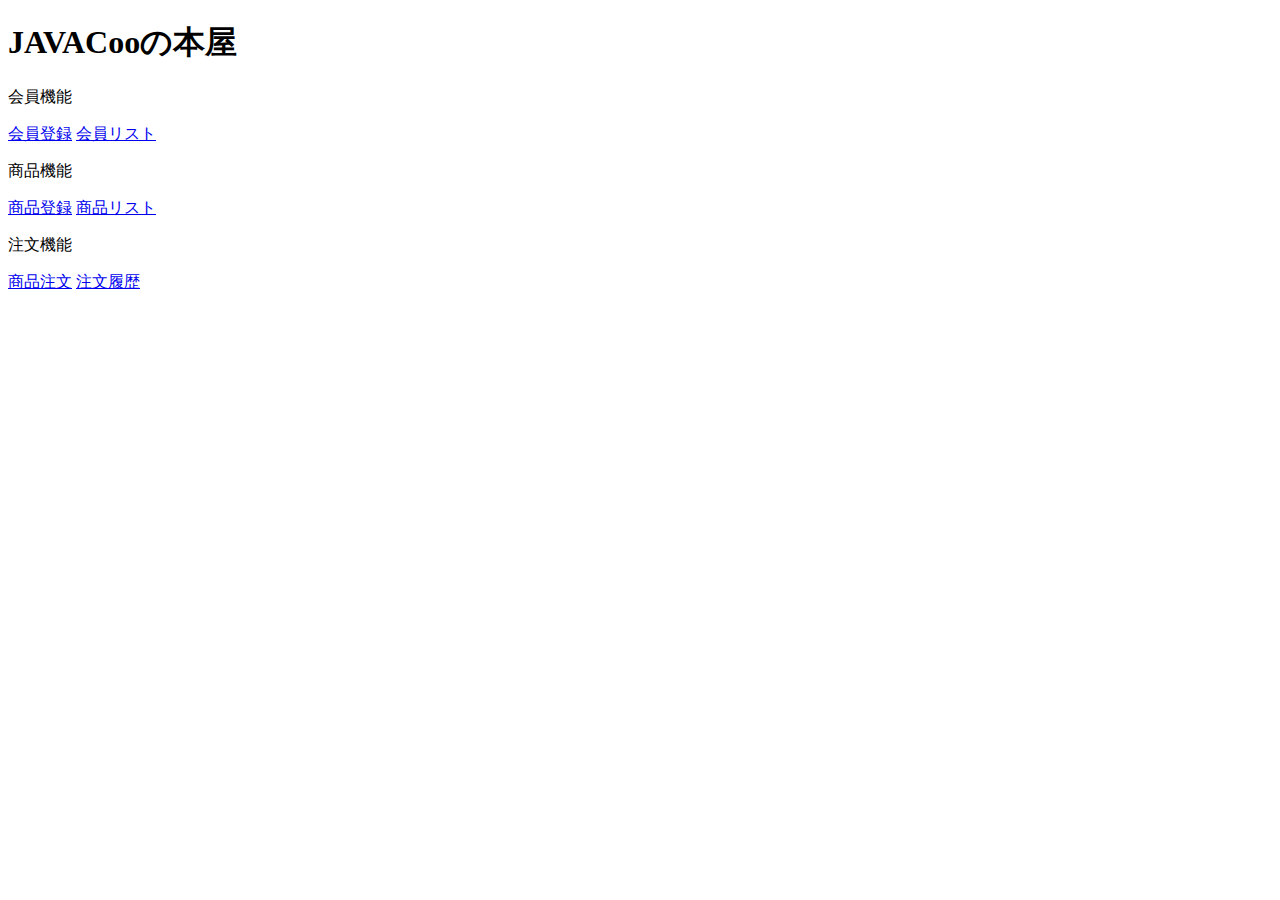
<file: src/main/resources/templates/home.html>
<!DOCTYPE HTML>
<html xmlns:th="https://www.thymeleaf.org">
<head th:replace="fragments/header :: header">
    <title>Hello</title>
    <meta http-equiv="Content-Type" content="text/html; charset=UTF-8" />
</head>

<body>

<div class="container">

    <div th:replace="fragments/bodyHeader :: bodyHeader" />

    <div class="jumbotron">
        <h1>JAVACooの本屋</h1>
        <p class="lead">会員機能</p>
        <p>
            <a class="btn btn-lg btn-secondary" href="/members/new">会員登録</a>
            <a class="btn btn-lg btn-secondary" href="/members">会員リスト</a>
        </p>
        <p class="lead">商品機能</p>
        <p>
            <a class="btn btn-lg btn-dark" href="/items/new">商品登録</a>
            <a class="btn btn-lg btn-dark" href="/items">商品リスト</a>
        </p>
        <p class="lead">注文機能</p>
        <p>
            <a class="btn btn-lg btn-info" href="/order">商品注文</a>
            <a class="btn btn-lg btn-info" href="/orders">注文履歴</a>
        </p>
    </div>

    <div th:replace="fragments/footer :: footer" />

</div><!-- /container -->

</body>
</html>
</file>
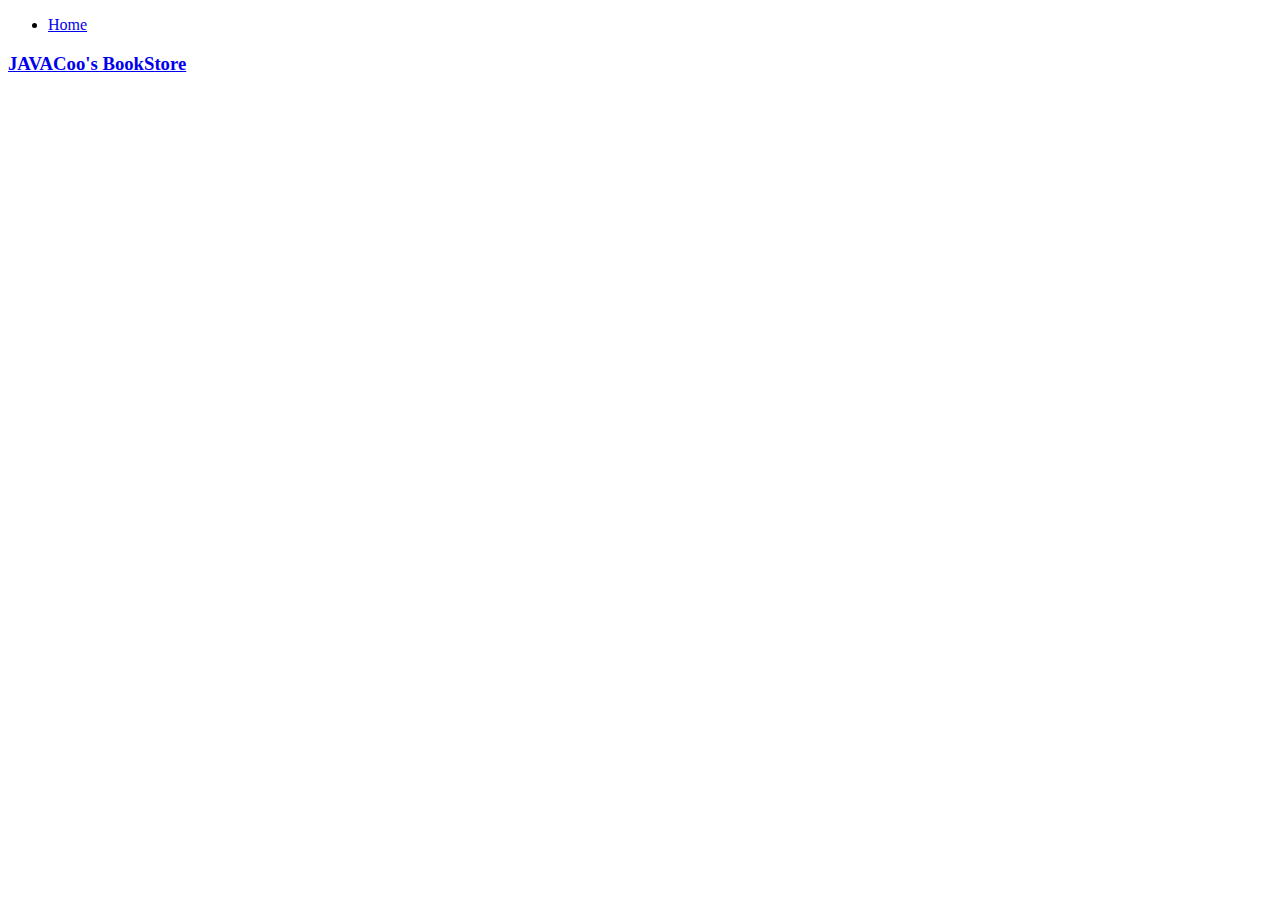
<file: src/main/resources/templates/fragments/bodyHeader.html>
<!DOCTYPE html>
<html xmlns:th="http://www.thymeleaf.org">
<div class="header" th:fragment="bodyHeader">
    <ul class="nav nav-pills pull-right">
        <li><a href="/">Home</a></li>
    </ul>
    <a href="/"><h3 class="text-muted">JAVACoo's BookStore</h3></a>
</div>
</file>
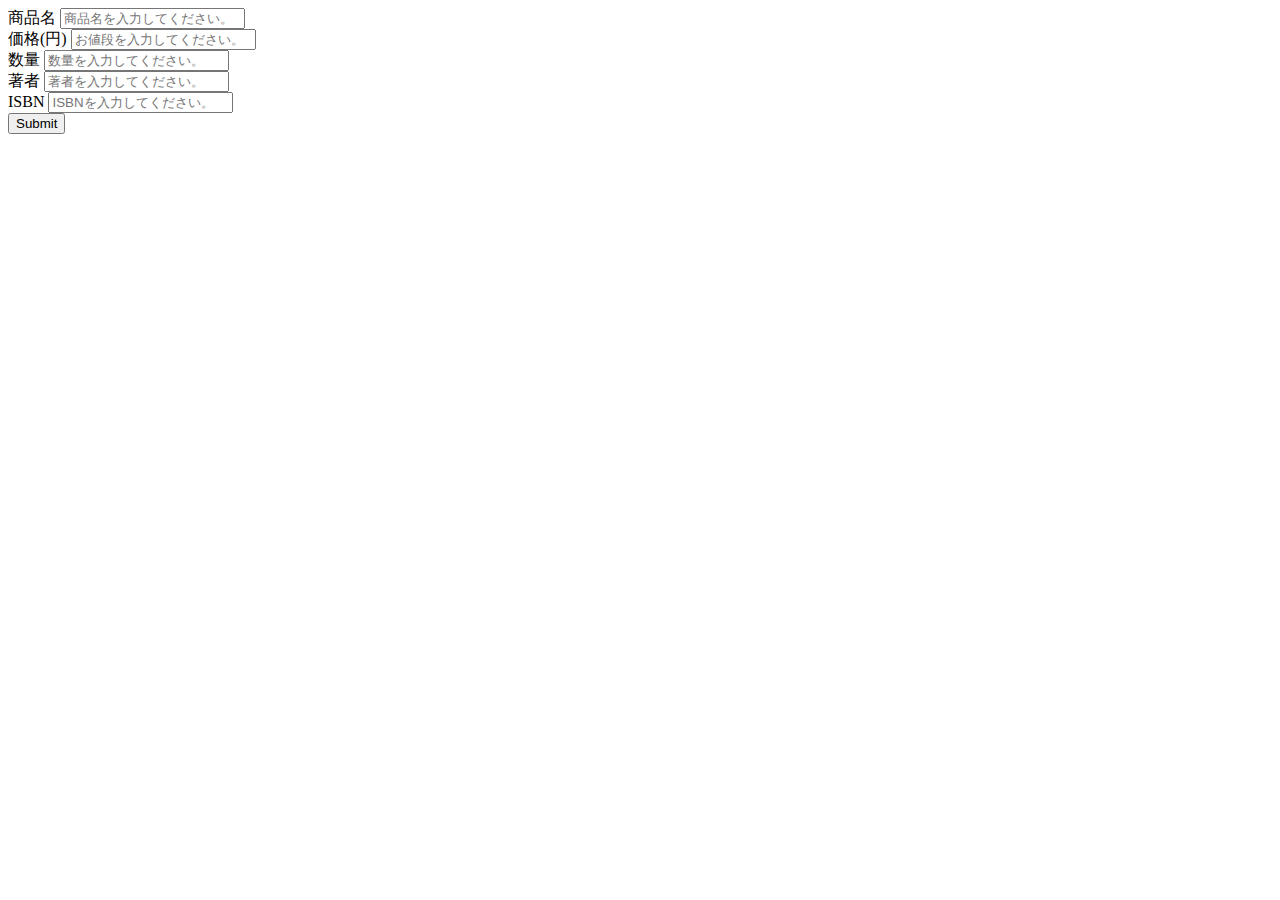
<file: src/main/resources/templates/items/createItemForm.html>
<!DOCTYPE HTML>
<html xmlns:th="http://www.thymeleaf.org">
<head th:replace="fragments/header :: header" />
<body>
<div class="container">
    <div th:replace="fragments/bodyHeader :: bodyHeader"/>
    <form th:action="@{/items/new}" th:object="${form}" method="post">
        <div class="form-group">
            <label th:for="name">商品名</label>
            <input type="text" th:field="*{name}" class="form-control" placeholder="商品名を入力してください。">
        </div>
        <div class="form-group">
            <label th:for="price">価格(円)</label>
            <input type="number" th:field="*{price}" class="form-control" placeholder="お値段を入力してください。">
        </div>
        <div class="form-group">
            <label th:for="stockQuantity">数量</label>
            <input type="number" th:field="*{stockQuantity}" class="form- control" placeholder="数量を入力してください。">
        </div>
        <div class="form-group">
            <label th:for="author">著者</label>
            <input type="text" th:field="*{author}" class="form-control" placeholder="著者を入力してください。">

        </div>
        <div class="form-group">
            <label th:for="isbn">ISBN</label>
            <input type="text" th:field="*{isbn}" class="form-control" placeholder="ISBNを入力してください。">
        </div>
        <button type="submit" class="btn btn-primary">Submit</button>
    </form>
    <br/>
    <div th:replace="fragments/footer :: footer" />
</div> <!-- /container -->
</body>
</html>
</file>
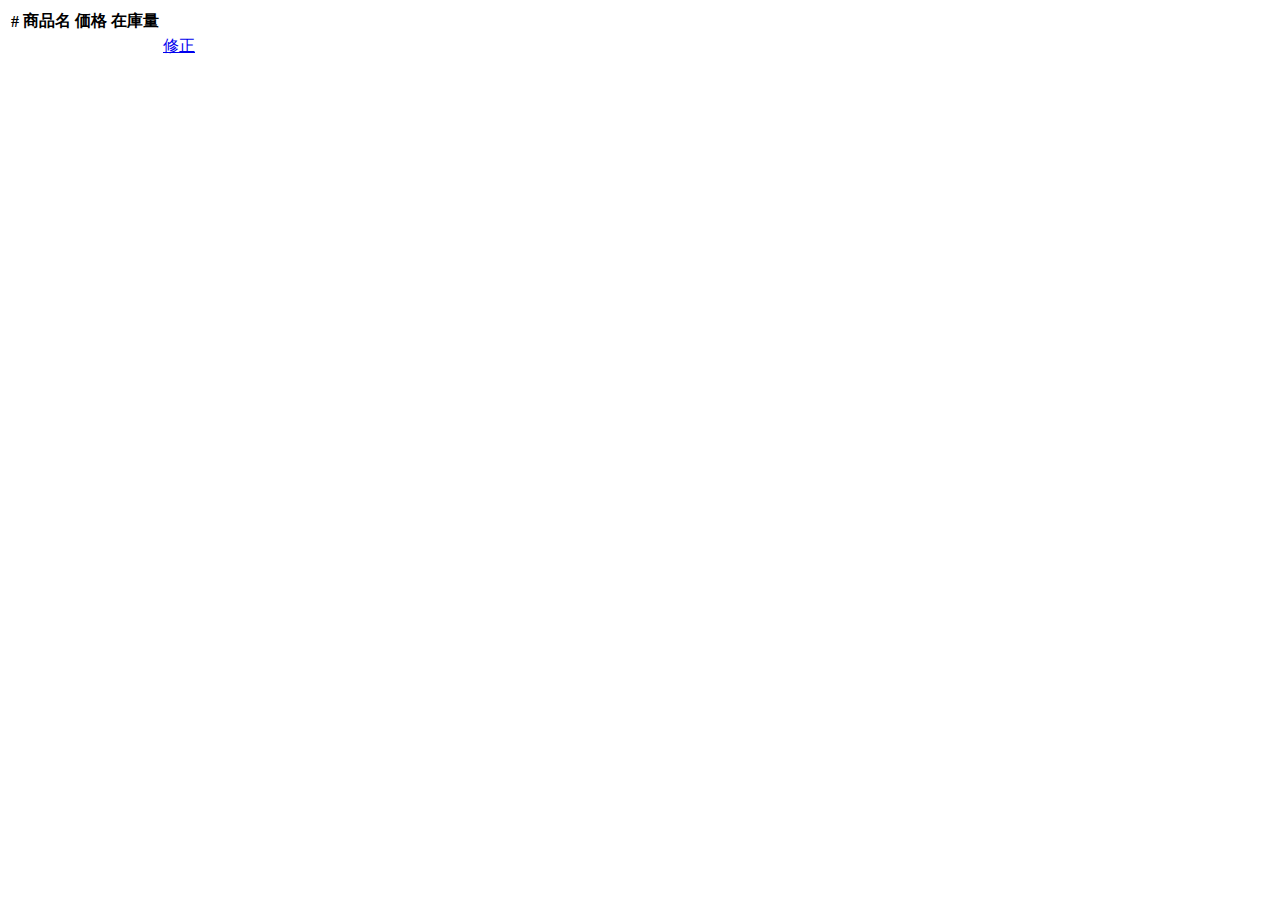
<file: src/main/resources/templates/items/itemList.html>
<!DOCTYPE HTML>
<html xmlns:th="http://www.thymeleaf.org">
<head th:replace="fragments/header :: header" />
<body>
<div class="container">
    <div th:replace="fragments/bodyHeader :: bodyHeader"/>
    <div>
        <table class="table table-striped">
            <thead> <tr>
                <th>#</th> <th>商品名</th> <th>価格</th> <th>在庫量</th> <th></th>
            </tr>
            </thead>
            <tbody>
            <tr th:each="item : ${items}">
                <td th:text="${item.id}"></td>
                <td th:text="${item.name}"></td>
                <td th:text="${item.price}"></td>
                <td th:text="${item.stockQuantity}"></td>
                <td>
                    <a href="#" th:href="@{/items/{id}/edit (id=${item.id})}" class="btn btn-primary" role="button">修正</a>
                </td> </tr>
            </tbody>
        </table>
    </div>
    <div th:replace="fragments/footer :: footer"/>
</div> <!-- /container -->
</body>
</html>
</file>
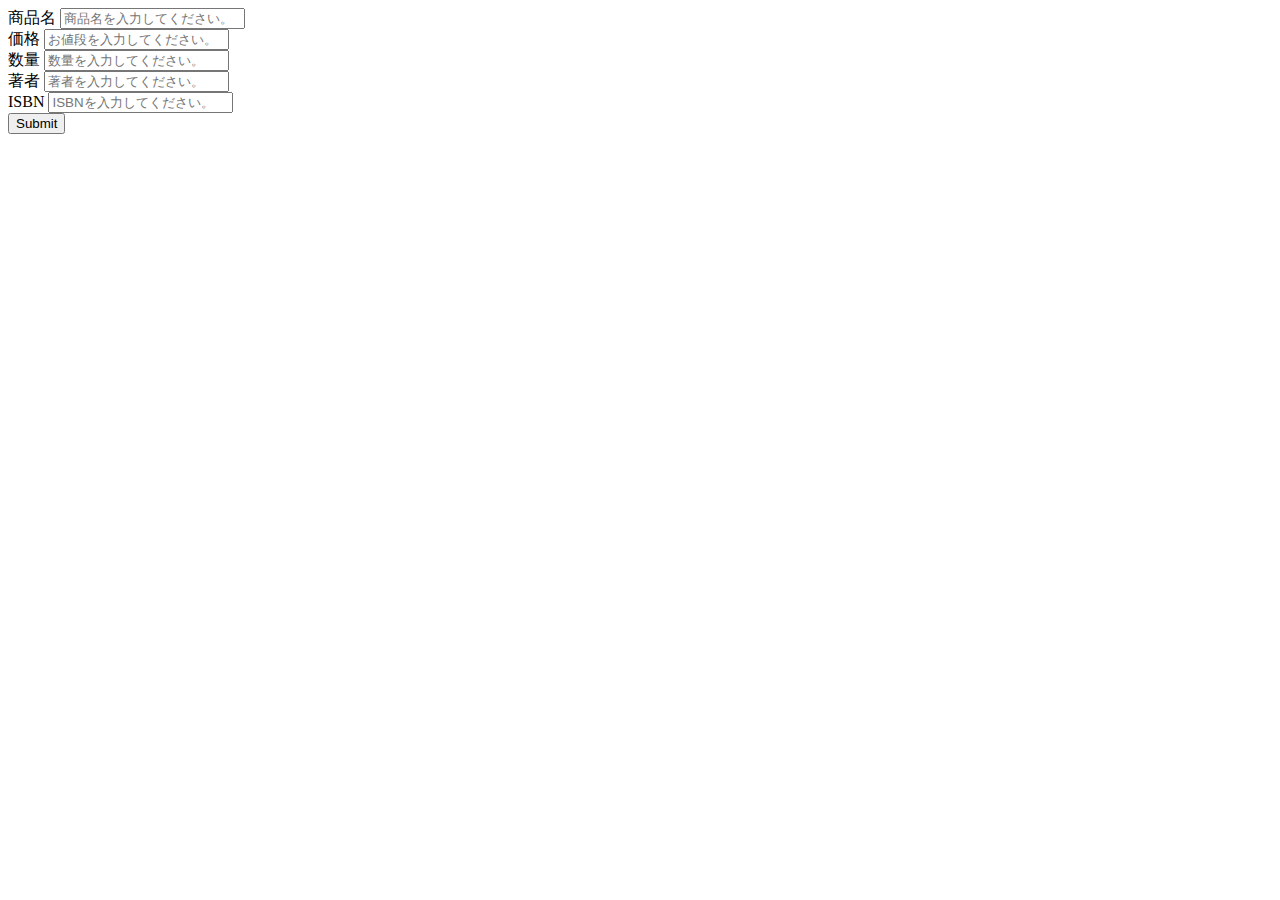
<file: src/main/resources/templates/items/updateItemForm.html>
<!DOCTYPE HTML>
<html xmlns:th="http://www.thymeleaf.org">
<head th:replace="fragments/header :: header" />
<body>
<div class="container">
    <div th:replace="fragments/bodyHeader :: bodyHeader"/>
    <form th:object="${form}" method="post">
        <!-- id -->

        <input type="hidden" th:field="*{id}" />
        <div class="form-group">
            <label th:for="name">商品名</label>
            <input type="text" th:field="*{name}" class="form-control"
                   placeholder="商品名を入力してください。" /> </div>
        <div class="form-group">
            <label th:for="price">価格</label>
            <input type="number" th:field="*{price}" class="form-control"
                   placeholder="お値段を入力してください。" /> </div>
        <div class="form-group">
            <label th:for="stockQuantity">数量</label>
            <input type="number" th:field="*{stockQuantity}" class="form-
control" placeholder="数量を入力してください。" /> </div>
        <div class="form-group">
            <label th:for="author">著者</label>
            <input type="text" th:field="*{author}" class="form-control"
                   placeholder="著者を入力してください。" /> </div>
        <div class="form-group">
            <label th:for="isbn">ISBN</label>
            <input type="text" th:field="*{isbn}" class="form-control"
                   placeholder="ISBNを入力してください。" /> </div>
        <button type="submit" class="btn btn-primary">Submit</button>
    </form>
    <div th:replace="fragments/footer :: footer" />
</div> <!-- /container -->
</body>
</html>
</file>
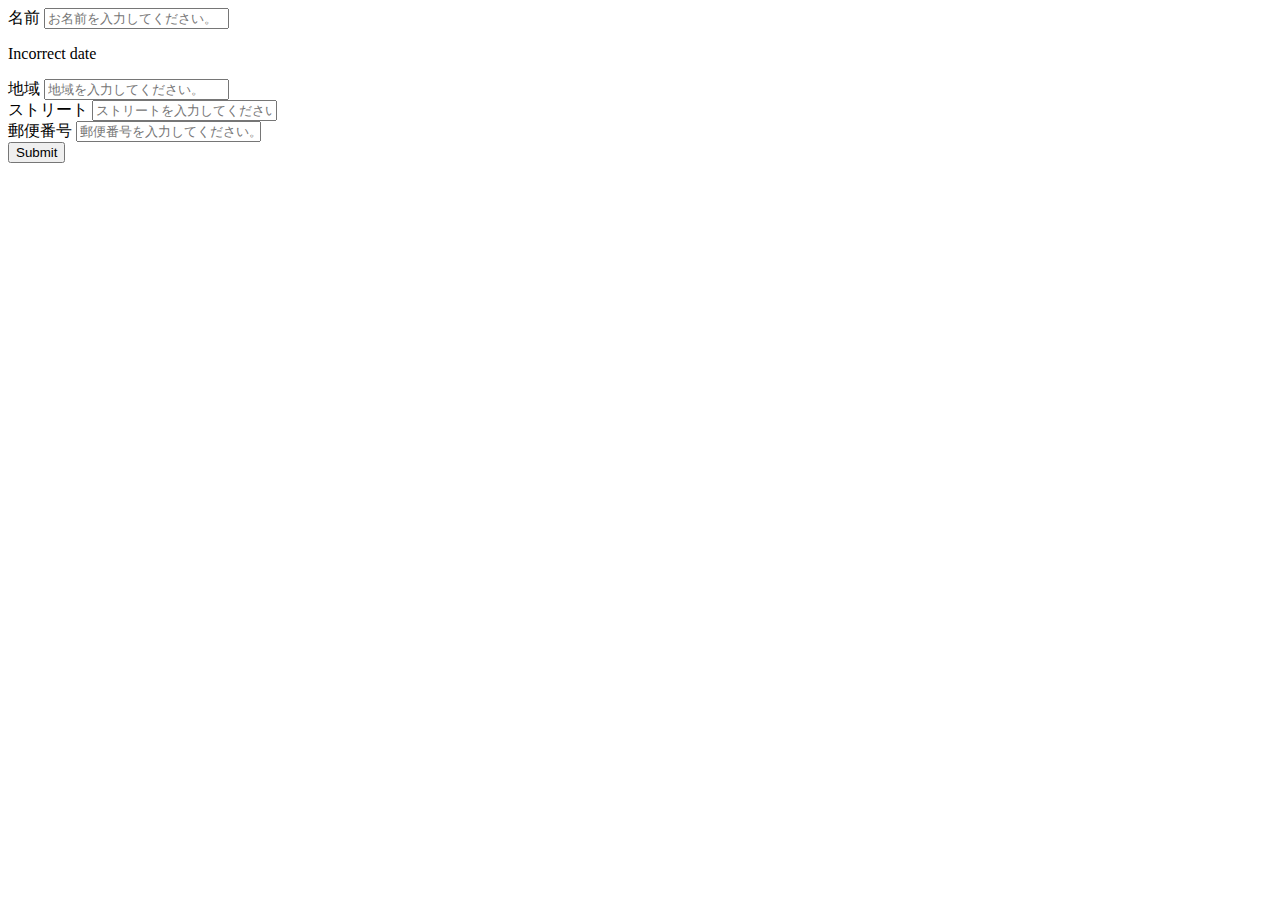
<file: src/main/resources/templates/members/createMemberForm.html>
<!DOCTYPE HTML>
<html xmlns:th="http://www.thymeleaf.org">
<head th:replace="fragments/header :: header" />
<style>
    .fieldError {
           border-color: #bd2130;
      }
</style>
<body>
<div class="container">
    <div th:replace="fragments/bodyHeader :: bodyHeader"/>
    <form role="form" action="/members/new" th:object="${memberForm}"
          method="post">
        <div class="form-group">
            <label th:for="name">名前</label>
            <input type="text" th:field="*{name}" class="form-control"
                   placeholder="お名前を入力してください。"
                   th:class="${#fields.hasErrors('name')}? 'form-control
fieldError' : 'form-control'">
            <p th:if="${#fields.hasErrors('name')}"
               th:errors="*{name}">Incorrect date</p>
        </div>
        <div class="form-group">
            <label th:for="city">地域</label>
            <input type="text" th:field="*{city}" class="form-control"
                   placeholder="地域を入力してください。"> </div>
        <div class="form-group">
            <label th:for="street">ストリート</label>
            <input type="text" th:field="*{street}" class="form-control"
                   placeholder="ストリートを入力してください。"> </div>
        <div class="form-group">
            <label th:for="zipcode">郵便番号</label>
            <input type="text" th:field="*{zipcode}" class="form-control"
                   placeholder="郵便番号を入力してください。"> </div>
        <button type="submit" class="btn btn-primary">Submit</button>
    </form>
    <br/>
    <div th:replace="fragments/footer :: footer" />
</div> <!-- /container -->
</body>
</html>
</file>
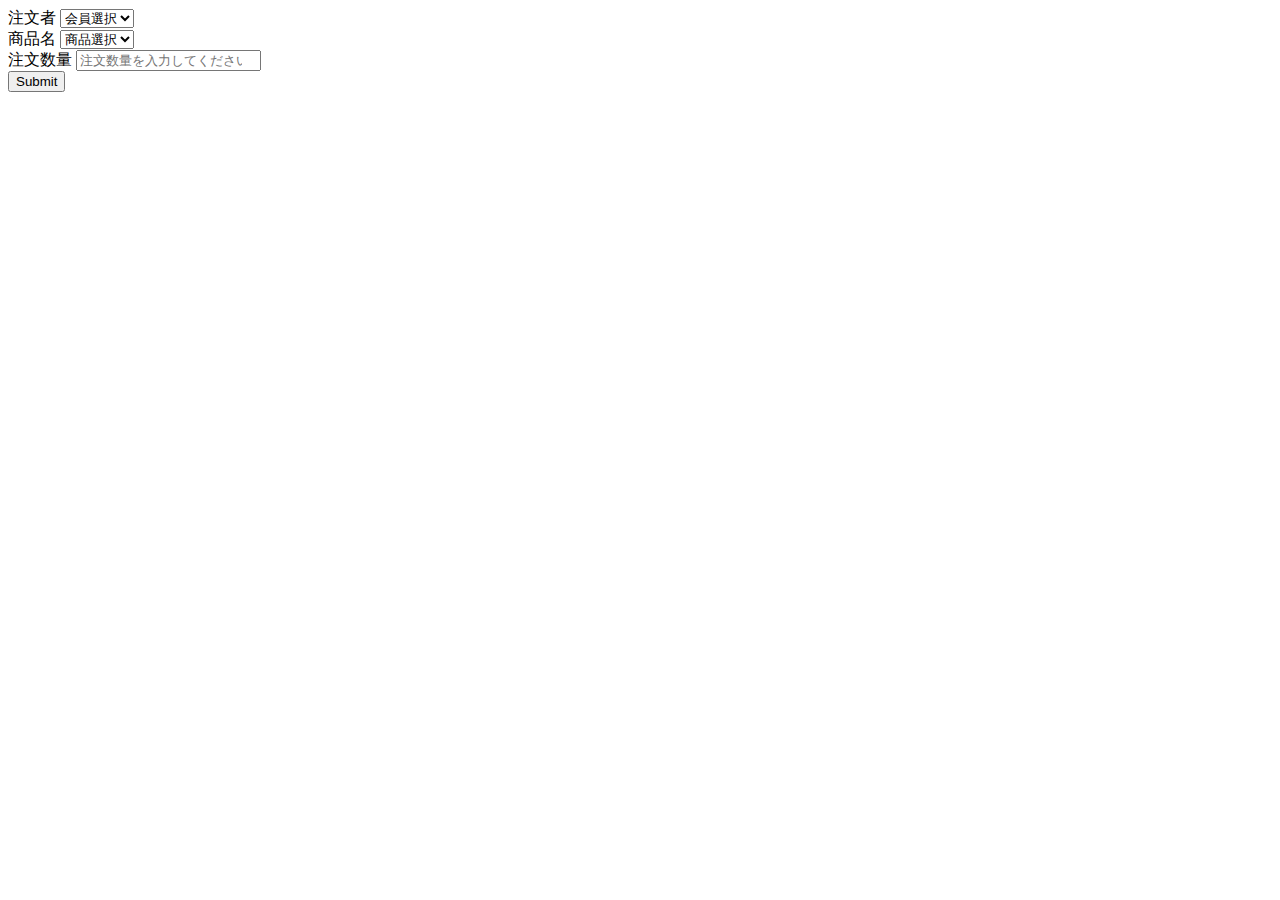
<file: src/main/resources/templates/Order/orderForm.html>
<!DOCTYPE HTML>
<html xmlns:th="http://www.thymeleaf.org">
<head th:replace="fragments/header :: header" />
<body>
<div class="container">
    <div th:replace="fragments/bodyHeader :: bodyHeader"/>
    <form role="form" action="/order" method="post">
        <div class="form-group">
            <label for="member">注文者</label>
            <select name="memberId" id="member" class="form-control">
                <option value="">会員選択</option>
                <option th:each="member : ${members}"
                        th:value="${member.id}"
                        th:text="${member.name}" />
            </select>
        </div>
        <div class="form-group">
            <label for="item">商品名</label>
            <select name="itemId" id="item" class="form-control">
                <option value="">商品選択</option>
                <option th:each="item : ${items}"
                        th:value="${item.id}"
                        th:text="${item.name}" />
            </select>
        </div>
        <div class="form-group">
            <label for="count">注文数量</label>
            <input type="number" name="count" class="form-control" id="count"
                   placeholder="注文数量を入力してください。"> </div>

        <button type="submit" class="btn btn-primary">Submit</button>
    </form>
    <br/>
    <div th:replace="fragments/footer :: footer" />
</div> <!-- /container -->
</body>
</html>
</file>
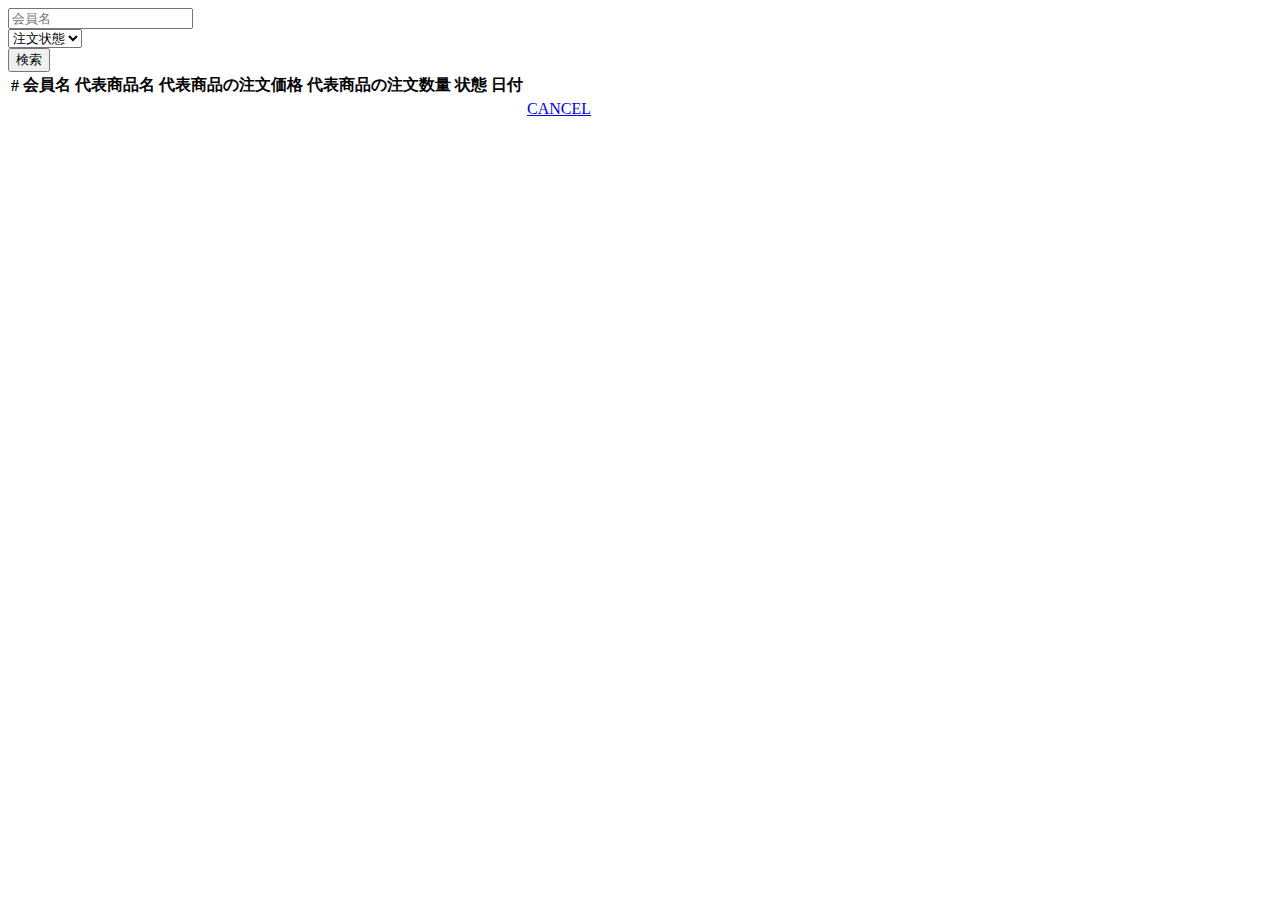
<file: src/main/resources/templates/Order/orderList.html>
<!DOCTYPE HTML>
<html xmlns:th="http://www.thymeleaf.org">
<head th:replace="fragments/header :: header"/>
<body>
<div class="container">

    <div th:replace="fragments/bodyHeader :: bodyHeader"/>
    <div> <div>
        <form th:object="${orderSearch}" class="form-inline">
            <div class="form-group mb-2">
                <input type="text" th:field="*{memberName}" class="form- control" placeholder="会員名"/>
            </div>
            <div class="form-group mx-sm-1 mb-2">
                <select th:field="*{orderStatus}" class="form-control"> <option value="">注文状態</option>
                    <option th:each=
                                    "status : ${T(jpabook.jpashop.domain.OrderStatus).values()}"
                            th:value="${status}"
                            th:text="${status}">option
                    </option>
                </select>
            </div>
            <button type="submit" class="btn btn-primary mb-2">検索</button> </form>
    </div>
        <table class="table table-striped">
            <thead>
            <tr>
                <th>#</th>
                <th>会員名</th> <th>代表商品名</th> <th>代表商品の注文価格</th> <th>代表商品の注文数量</th> <th>状態</th> <th>日付</th>
                <th></th>
            </tr>
            </thead>
            <tbody>
            <tr th:each="item : ${orders}">
                <td th:text="${item.id}"></td>
                <td th:text="${item.member.name}"></td>
                <td th:text="${item.orderItems[0].item.name}"></td>
                <td th:text="${item.orderItems[0].orderPrice}"></td>
                <td th:text="${item.orderItems[0].count}"></td>

                <td th:text="${item.status}"></td>
                <td th:text="${item.orderdate}"></td>
                <td>
                    <a th:if="${item.status.name() == 'ORDER'}" href="#"
                       th:href="'javascript:cancel('+${item.id}+')'"
                       class="btn btn-danger">CANCEL</a>
                </td>
            </tr>
            </tbody>
        </table>
    </div>
    <div th:replace="fragments/footer :: footer"/>
</div> <!-- /container -->
</body>
<script>
    function cancel(id) {
        var form = document.createElement("form");
        form.setAttribute("method", "post");
        form.setAttribute("action", "/orders/" + id + "/cancel");
        document.body.appendChild(form);
        form.submit();
} </script>
</html>
</file>
